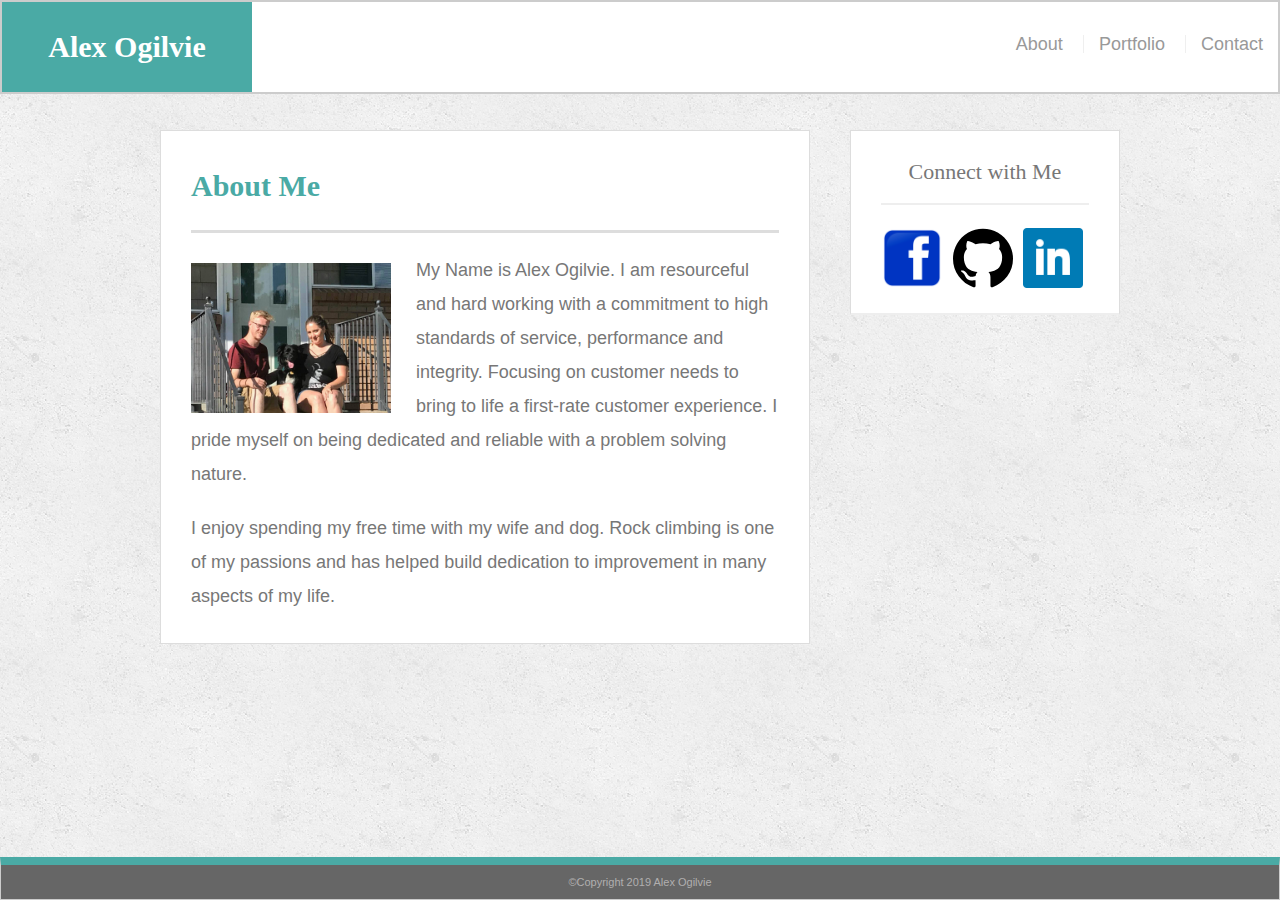
<file: index.html>
<!DOCTYPE html>
<html lang="en">

<head>
    <meta name="viewport" content="width=device-width, initial-scale=1.0">
    <meta http-equiv="X-UA-Compatible" content="ie=edge">
    <meta charset="UTF-8">
    <title>About Me</title>
    <link rel="stylesheet" href="./assets/css/reset.css">
    <link rel="stylesheet" href="./assets/css/style.css">
</head>

<body>
    <header id="masthead">
        <div>
            <a href="index.html" id="logo">Alex Ogilvie</a>
            <nav class="nav-link">
                <a href="index.html">About</a>
                <a href="portfolio.html">Portfolio</a>
                <a href="contact.html">Contact</a>
            </nav>
        </div>
    </header>
    <div id="main-container" class="container">
        <section class="main-section">
            <h1>About Me</h1>

            <img src="./assets/images/acm1.jpg" class="auth-image" alt="Alex, Cassie and our dog Mowgli">
            <p>My Name is Alex Ogilvie. I am resourceful and hard working with a commitment to high standards of
                service, performance and integrity. Focusing on customer needs to bring to life a first-rate customer
                experience. I pride myself on being dedicated and reliable with a problem solving nature.</p>
            <p>I enjoy spending my free time with my wife and dog. Rock climbing is one of my passions and has
                helped build dedication to improvement in many aspects of my life.</p>

        </section>
        <section class="sidebar">
            <div id="connect">
                <h2>Connect with Me</h2>

                <a href="https://www.facebook.com/aogilvie2" target="_blank"><img src="./assets/images/fb.png"
                        class="social" alt="Facebook Logo"></a>
                <a href="https://github.com/ogilvie1231" target="_blank"><img src="./assets/images/gh.svg"
                        class="social" alt="Github Logo"></a>
                <a href="https://www.linkedin.com/in/alex-ogilvie-55288257/" target="_blank"><img
                        src="./assets/images/li.png" class="social" alt="Linked In Logo"></a>
            </div>
        </section>
    </div>

    <footer>
        <div>
            &copy;Copyright 2019 Alex Ogilvie
        </div>
    </footer>
</body>

</html>
</file>
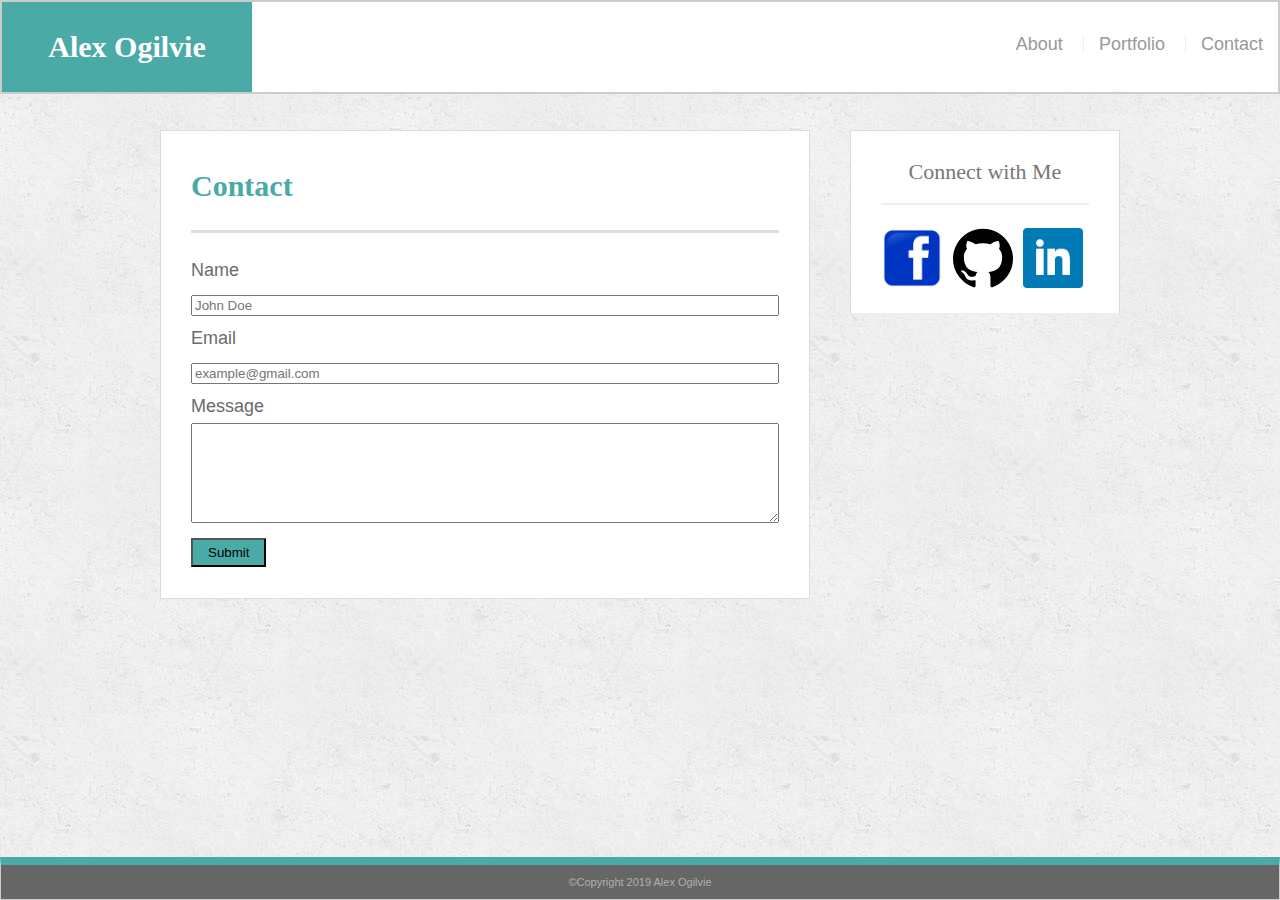
<file: contact.html>
<!DOCTYPE html>
<html lang="en">

<head>

    <meta name="viewport" content="width=device-width, initial-scale=1.0">
    <meta http-equiv="X-UA-Compatible" content="ie=edge">
    <meta charset="UTF-8">
    <title>Connect with me</title>
    <link rel="stylesheet" href="./assets/css/reset.css">
    <link rel="stylesheet" href="./assets/css/style.css">
</head>

<body>
    <header id="masthead">
        <div>
            <a href="index.html" id="logo">Alex Ogilvie</a>
            <nav>
                <a href="index.html">About</a>
                <a href="portfolio.html">Portfolio</a>
                <a href="contact.html">Contact</a>
            </nav>
        </div>
    </header>
    <div id="main-container" class="container">
        <section class="main-section">
            <h1>Contact</h1>

            <form id="contact-form"></form>
            <ul>
                <li>
                    <label for="name">Name</label><br>
                    <input type="text" name="name" id="name" placeholder="John Doe" required="required">
                </li>
                <li>
                    <label for="email">Email</label><br>
                    <input type="text" name="email" id="email" placeholder="example@gmail.com" required="required">
                </li>
                <li>
                    <label for="message">Message</label><br>
                    <textarea id="message" name="message" required="required"></textarea>

                </li>

            </ul>
            <input class="submit" type="submit" name="submit">


        </section>
        <section class="sidebar">
            <div id="connect">
                <h2>Connect with Me</h2>

                <a href="https://www.facebook.com/aogilvie2" target="_blank"><img src="./assets/images/fb.png"
                        class="social" alt="Facebook Logo"></a>
                <a href="https://github.com/ogilvie1231" target="_blank"><img src="./assets/images/gh.svg"
                        class="social" alt="Github Logo"></a>
                <a href="https://www.linkedin.com/in/alex-ogilvie-55288257/" target="_blank"><img
                        src="./assets/images/li.png" class="social" alt="Linked In Logo"></a>
            </div>
        </section>
    </div>

    <footer>
        <div>
            &copy;Copyright 2019 Alex Ogilvie
        </div>
    </footer>
</body>

</html>
</file>
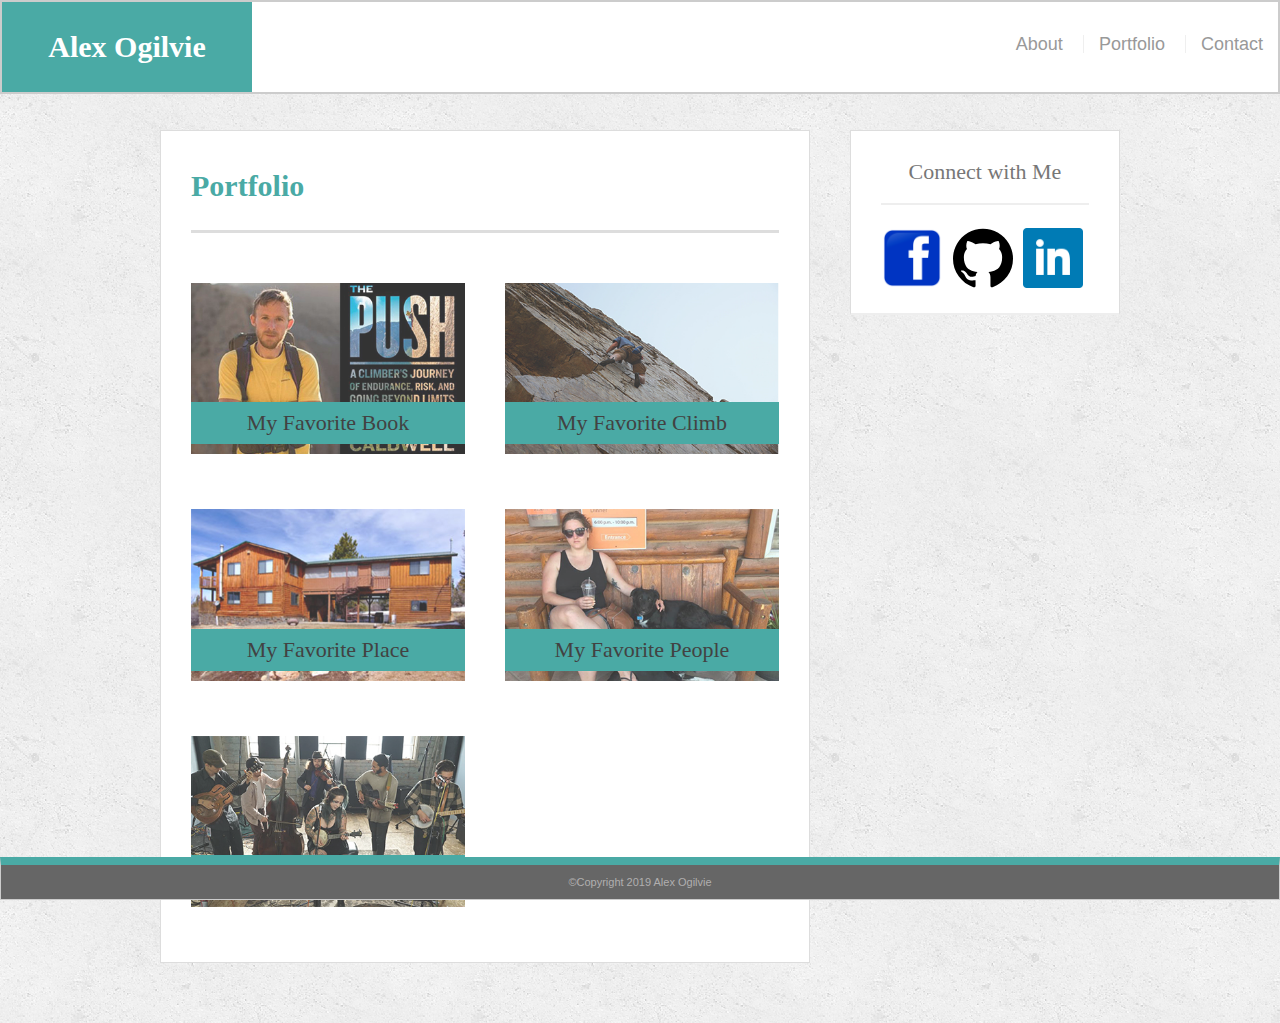
<file: portfolio.html>
<!DOCTYPE html>
<html lang="en">

<head>
    <meta name="viewport" content="width=device-width, initial-scale=1.0">
    <meta http-equiv="X-UA-Compatible" content="ie=edge">
    <meta charset="UTF-8">
    <title>Portfolio</title>
    <link rel="stylesheet" href="./assets/css/reset.css">
    <link rel="stylesheet" href="./assets/css/style.css">
</head>

<body>
    <header id="masthead">
        <!-- removed container because it caused the header to scroll -->
        <div>
            <a href="index.html" id="logo">Alex Ogilvie</a>
            <nav>
                <a href="index.html">About</a>
                <a href="portfolio.html">Portfolio</a>
                <a href="contact.html">Contact</a>
            </nav>
        </div>
    </header>
    <!-- For my portfolio section, I filled it with things i enjoy just for the sake of having content for the time being. -->
    <div id="main-container" class="container ct-small">
        <section class="main-section">
            <h1>Portfolio</h1>
            <div class="work">
                <a href="http://www.tommycaldwell.com/" target="_blank"><img src="./assets/images/caldwell.jpg"
                        alt="Tommy Caldwell" class="auth-image"></a>
                <h3>My Favorite Book</h3>
            </div>
            <div class="work">
                <a href="https://www.mountainproject.com/route/105739892/goodros-wall" target="_blank"><img
                        src="./assets/images/favorite-climb.jpg" class="auth-image" alt="Mountain Project"></a>
                <h3>My Favorite Climb</h3>
            </div>
            <div class="work">
                <a href="https://www.zionponderosa.com/moose_lodge/" target="_blank"><img
                        src="./assets/images/my-favorite-place.jpg" class="auth-image" alt="Zion Ponderosa"></a>
                <h3>My Favorite Place</h3>
            </div>
            <div class="work">
                <a href="https://www.facebook.com/cassie.pearce.3" target="_blank"><img
                        src="./assets/images/favorite-people.jpg" class="auth-image" alt="Cassie Ogilvie"></a>
                <h3>My Favorite People</h3>
            </div>
            <div class="work">
                <a href="https://www.bridgecitysinners.com/" target="_blank"><img
                        src="./assets/images/my-favorite-band.jpg" class="auth-image" alt="Bridge City Sinners"></a>
                <h3>My Favorite Band</h3>
            </div>

        </section>
        <section class="sidebar">
            <div id="connect">
                <h2>Connect with Me</h2>

                <a href="https://www.facebook.com/aogilvie2" target="_blank"><img src="./assets/images/fb.png"
                        class="social" alt="Facebook Logo"></a>
                <a href="https://github.com/ogilvie1231" target="_blank"><img src="./assets/images/gh.svg"
                        class="social" alt="Github Logo"></a>
                <a href="https://www.linkedin.com/in/alex-ogilvie-55288257/" target="_blank"><img
                        src="./assets/images/li.png" class="social" alt="Linked In Logo"></a>
            </div>
        </section>
    </div>

    <footer>
        <div>
            &copy;Copyright 2019 Alex Ogilvie
        </div>
    </footer>
</body>

</html>
</file>
<file: assets/css/style.css>
*{
    box-sizing: border-box
}
/* Body */
body {
    background: url('../images/portfolio-background.png');
    font-size: 18px;
    line-height: 34px;
    font-family: 'Arial', 'Helvetica Neue', helvetica, sans-serif;
    color: #777777
}

h1, h2, h3, p {
    margin-bottom: 20px;
}

p:last-child {
    margin-bottom: 0;
}

h1, h2, h3 {
    font-family: 'Georgia', Times New Roman, Times, serif
}

h1{
    font-weight: bold;
    font-size: 30px;
    line-height: 49px;
    border-bottom: 3px solid #ddd;
    padding-bottom: 20px;
}

h2, h3 {
    font-size: 22px;
}

#main-container {
    padding-top: 130px;
}

.main-section {
    background: #ffffff;
    padding: 30px;
    margin: 0 0 60px 0;
    width: 100%;
    width: 650px;
    float: left;
    border: 1px solid #ddd;
}
/*my images are scrolling **Fixed by setting bottom-margin to 0px and moving text up***/
.auth-image {
    width: 200px;
    height: auto;
    margin-top: 10px;
    float: left;
    margin-right: 25px;
}



.sidebar {
    background: #fff;
    padding: 30px;
    width: 270px;
    /* max-width: 270px; */
    float: right;
    border: 1px solid #ddd;
    margin-bottom: 20px;
}

h3, .sidebar, h2 {
    border-bottom: 2px solid #eee;
    padding-bottom: 20px;
    margin-bottom: 15px;
    line-height: 22px;
    
}

.social {
    height: 60px;
    width: 60px;
    margin-top: 8px;
    margin-right: 5px;
    
}

.socail:last-child {
    margin-right: 0px;
}

.container {
    width: 100%;
    width: 960px;
    margin: 0 auto;
    clear: both;
}
/*header style*/

#masthead {
    background: #fff;
    margin: 0 0 30px;
    z-index: 99;
    color: #fff;
    overflow: auto;
    border: 2px solid #ccc;
    position: absolute;
    width: 100%;

}

#logo {
    width: 250px;
    height: 90px;
    background: #4aaaa5;
    float: left;
    font-family: 'georgia', times, Times New Roman, serif;
    text-align: center;
    line-height: 90px;
    color: #fff;
    font-weight: 700;
    font-size: 30px;
    text-decoration: none;
}

nav {
    float: right;
    margin-top: 25px;
}

nav a {
    color: #999;
    text-decoration: none;

    display: inline-block;
    border-left: 1px solid #efefef;
    padding-left: 15px;
    padding-right: 15px;
    line-height: 18px;
   
}

nav a:first-child {
    border-left: 0 none;
}

/*I lightened the color on the text here from the recommended #777777 so it was a bit more visable. (Struggling with "sticky."*/
footer {
    position: fixed;
    bottom: 0px;
    background: #666666;
    width: 100%;
    clear: both;
    border: 1px solid #ccc;
    border-top: 8px solid #4aaaa5;
    text-align: center;
    font-size: 11px;
    color: #b1afaf
}

h3 {
    position: relative;
}

a:hover {
    opacity: 0.8;
    transition: .25s ease-in-out;
    transform: scale(1.05)
}

#connect {
    text-align: center;
}

.sidebar img:hover {
    transform: scale(1.05);
    transition: .25s ease-in-out;
}

/*portfolio*/

.work {
    width: 274px;
    overflow: auto;
    position: relative;
    float: left;
    margin: 20px 0 25px;
}

.work:nth-child(even) {
    margin-right: 40px;
}

.work img {
    width: 100%;
    border: 0 none;
    opacity: 0.8;
}

.work h3 {
    border-bottom: 0px;
    position: absolute;
    bottom: 10px;
    padding: 10px;
    width: 100%;
    text-align: center;
    background: #4aaaa5;
    color: rgb(66, 66, 66);
    margin-bottom: 0px;
}
/*contact form*/
input, textarea{
    width: 100%;
}

textarea {
    height: 100px;
}

.submit {
    width: auto;
    padding: 5px 15px 5px 15px;
    background: #4aaaa5;
}

.main-section h1 {
    color: #4aaaa5
}

.main-section li {
    color: rgb(107, 107, 107)
}

@media screen and (max-width: 975px){
    
    body {
        clear: both;
    }

    #masthead {
        width: 975px;
    }

    .main-section{
        width: 650px;
        position: relative;
        left: 12%;
        margin-bottom: 0%;
        overflow: auto;
    
     
    }
    .main-container {

     width: 650px;
     margin: auto;
     
     

    }
    
     .sidebar {
       width: 650px;
       float: left;
       margin: 0px 0px 70px 0px;
       position: relative;
        left: 12%;

    } 
    nav {
      float: left;
       
    }

    .container{
        position: relative;


    }

    #masthead {
        width: 100%;
        position: absolute;
        top: 0px;
        left: 0px;
        right: 0px;
    }

    body {
        margin: 15px;
    }
    .work {
        display: inline-block;
    }
}

@media screen and (max-width: 880px){
    #masthead{
        width: 880px;
    }

.main-section {
    width: 650px;
    /* position: relative;
    left: 10%; */
    /* margin-bottom: 0px; */
    margin: 0% 3% 0% 3%;
    overflow: auto;
}

    .sidebar {
        width: 650px;
        float: left;
        margin: 0px 0px 70px 0px;
        position: relative;
         left: 10%;
    }



}

@media screen and (max-width: 800px){

    #masthead{
        width: 800px;
    }
    .main-section {
        width: 650px;
        margin: auto;
        position: relative;
        left: 0%;
    }
    
        .sidebar {
            width: 650px;
            margin: auto;
        position: relative;
        left: 0%;
           
        }
    
    
    
    }

@media screen and (max-width: 675px){

    .main-section {
        width: 350px;
        margin: auto;
        position: relative;
        left: 0%;
       
    
    }

    .sidebar {
        clear: both;
        width: 350px;
        margin: auto;
        float: bottom;
        position: relative;
        left: 0%;
       

    
    
    }

}
@media screen and (max-width: 525px){
#masthead{
    height: 130px;
    width: 525px;

}

.main-section {
    width: 350px;
    margin: auto;
    position: relative;
    left: 0%;
    margin-bottom: 0px;
    margin-right: 30px;
}

.sidebar {
    width: 350px;
    margin: auto;
    position: relative;
    left: 0%;
}
nav{
    clear: both;
  position: relative;
  bottom: 25px;
  left: 9%;
}
#logo {
    clear: both;
  position: relative;
  left: 3%;
  width: 66%;
}

}
</file>
